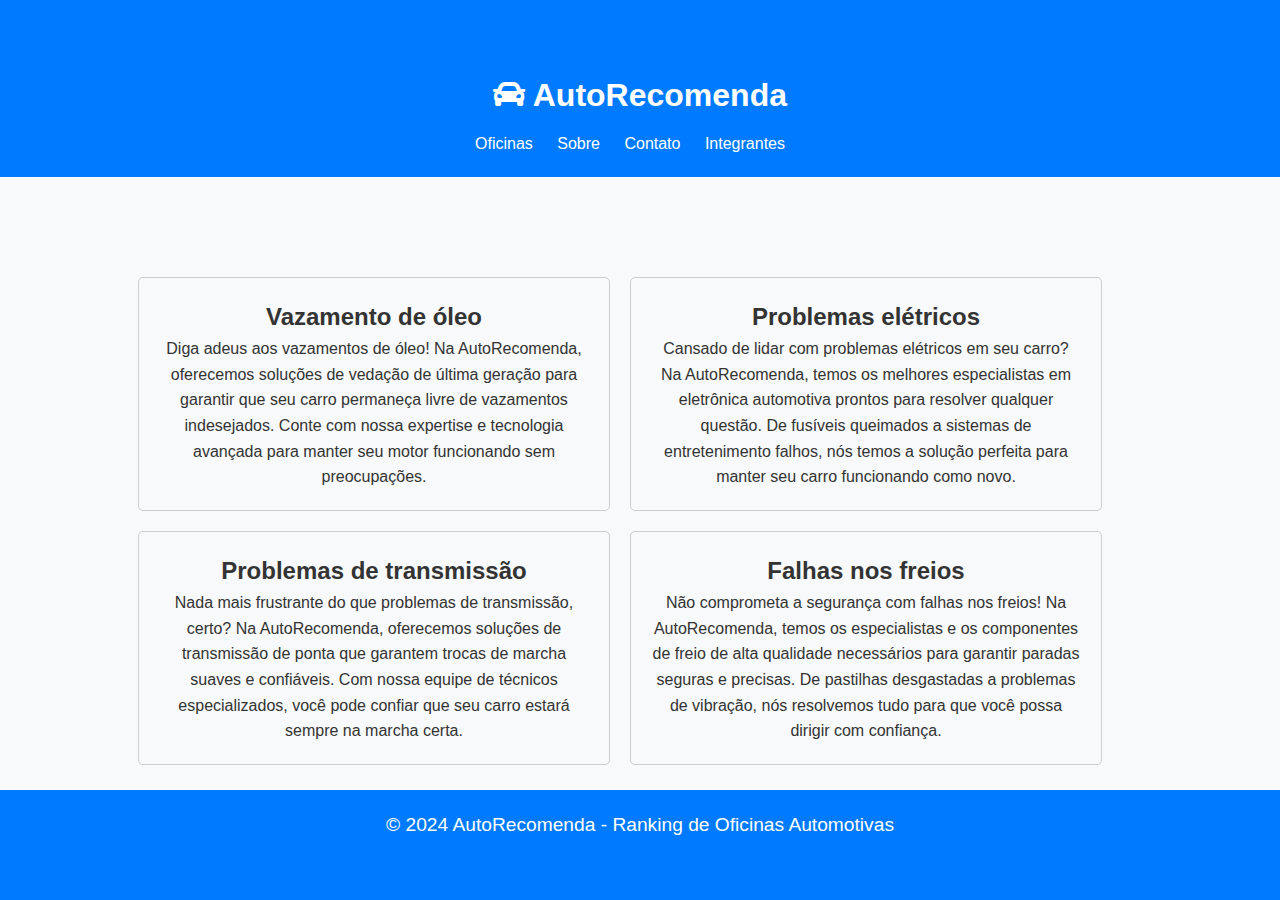
<file: front-end/index.html>
<!DOCTYPE html>
<html lang="pt-br">
<head>
    <meta charset="UTF-8">
    <meta name="viewport" content="width=device-width, initial-scale=1.0">
    <title>AutoRecomenda - Ranking de Oficinas Automotivas</title>
    <link rel="stylesheet" href="./css/styles.css">
    <link rel="stylesheet" href="https://cdnjs.cloudflare.com/ajax/libs/font-awesome/5.15.4/css/all.min.css">
    <link rel="icon" href="./images/favicon-autorecomenda.png" type="image/png">
    <style>
        .container {
            text-align: center;
            padding-top: 50px;
            overflow: auto;
        }

        .text-box {
            width: calc(50% - 40px);
            margin: 10px;
            padding: 20px;
            background-color: #f8f9fa;
            border: 1px solid #ccc;
            border-radius: 5px;
            box-sizing: border-box;
            float: left;
        }
    </style>
</head>
<body>
    <header>
        <div class="container">
            <h1><i class="fas fa-car"></i> AutoRecomenda</h1>
            <nav>
                <ul>
                    <li><a href="./pages/search.html" target="_blank">Oficinas</a></li>
                    <li><a href="./pages/about.html" target="_blank">Sobre</a></li>
                    <li><a href="./pages/contact.html" target="_blank">Contato</a></li>
                    <li><a href="./pages/team.html" target="_blank">Integrantes</a></li>
                </ul>
            </nav>
        </div>
    </header>

    <main>
        <div class="container">
            <div class="text-box">
                <h2>Vazamento de óleo</h2>
                <p>Diga adeus aos vazamentos de óleo! Na AutoRecomenda, oferecemos soluções de vedação de última geração para garantir que seu carro permaneça livre de vazamentos indesejados. Conte com nossa expertise e tecnologia avançada para manter seu motor funcionando sem preocupações.</p>
            </div>
            <div class="text-box">
                <h2>Problemas elétricos</h2>
                <p>Cansado de lidar com problemas elétricos em seu carro? Na AutoRecomenda, temos os melhores especialistas em eletrônica automotiva prontos para resolver qualquer questão. De fusíveis queimados a sistemas de entretenimento falhos, nós temos a solução perfeita para manter seu carro funcionando como novo.</p>
            </div>
            <div class="text-box">
                <h2>Problemas de transmissão</h2>
                <p>Nada mais frustrante do que problemas de transmissão, certo? Na AutoRecomenda, oferecemos soluções de transmissão de ponta que garantem trocas de marcha suaves e confiáveis. Com nossa equipe de técnicos especializados, você pode confiar que seu carro estará sempre na marcha certa.</p>
            </div>
            <div class="text-box">
                <h2>Falhas nos freios</h2>
                <p>Não comprometa a segurança com falhas nos freios! Na AutoRecomenda, temos os especialistas e os componentes de freio de alta qualidade necessários para garantir paradas seguras e precisas. De pastilhas desgastadas a problemas de vibração, nós resolvemos tudo para que você possa dirigir com confiança.</p>
            </div>
        </div>
    </main>

    <footer>
        <p>&copy; 2024 AutoRecomenda - Ranking de Oficinas Automotivas</p>
    </footer>
</body>
</html>
</file>
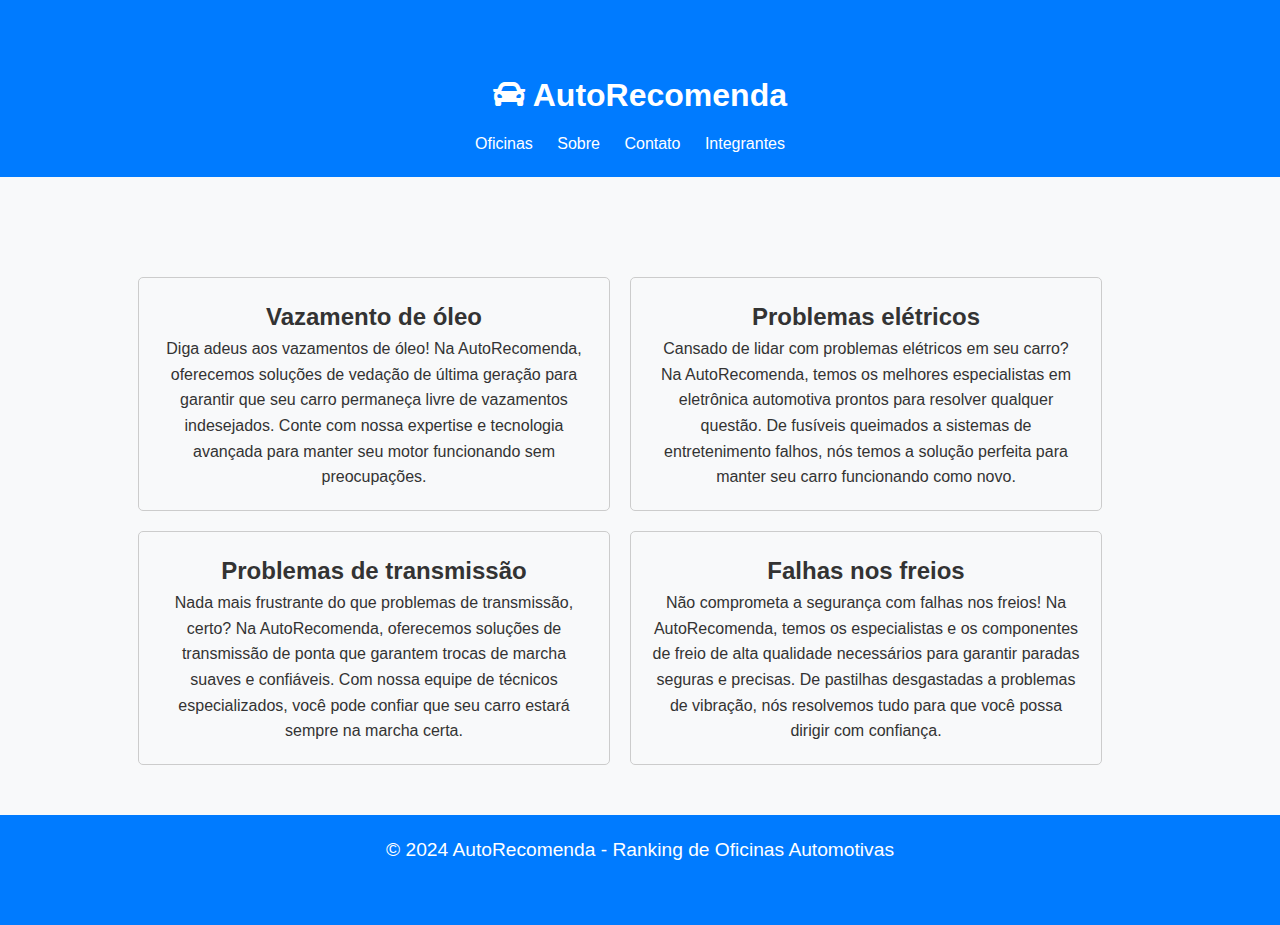
<file: 2SPRINT/frontend_engineering/index.html>
<!DOCTYPE html>
<html lang="pt-br">
  <head>
    <meta charset="UTF-8" />
    <meta name="viewport" content="width=device-width, initial-scale=1.0" />
    <title>AutoRecomenda - Ranking de Oficinas Automotivas</title>
    <link rel="stylesheet" href="./css/styles.css" />
    <link
      rel="stylesheet"
      href="https://cdnjs.cloudflare.com/ajax/libs/font-awesome/5.15.4/css/all.min.css"
    />
    <link
      rel="icon"
      href="./images/favicon-autorecomenda.png"
      type="image/png"
    />
  </head>
  <body>
    <header role="banner">
      <div class="container">
        <h1><i class="fas fa-car"></i> AutoRecomenda</h1>
        <nav role="navigation" aria-label="Menu Principal">
          <ul>
            <li><a href="./pages/search.html" target="_blank">Oficinas</a></li>
            <li><a href="./pages/about.html">Sobre</a></li>
            <li><a href="./pages/contact.html">Contato</a></li>
            <li><a href="./pages/team.html">Integrantes</a></li>
          </ul>
        </nav>
      </div>
    </header>

    <main>
      <div class="container">
        <div class="text-box" aria-labelledby="vazamento-oleo">
          <h2 id="vazamento-oleo">Vazamento de óleo</h2>
          <p>
            Diga adeus aos vazamentos de óleo! Na AutoRecomenda, oferecemos
            soluções de vedação de última geração para garantir que seu carro
            permaneça livre de vazamentos indesejados. Conte com nossa expertise
            e tecnologia avançada para manter seu motor funcionando sem
            preocupações.
          </p>
        </div>
        <div class="text-box" aria-labelledby="problemas-eletricos">
          <h2 id="problemas-eletricos">Problemas elétricos</h2>
          <p>
            Cansado de lidar com problemas elétricos em seu carro? Na
            AutoRecomenda, temos os melhores especialistas em eletrônica
            automotiva prontos para resolver qualquer questão. De fusíveis
            queimados a sistemas de entretenimento falhos, nós temos a solução
            perfeita para manter seu carro funcionando como novo.
          </p>
        </div>
        <div class="text-box" aria-labelledby="problemas-transmissao">
          <h2 id="problemas-transmissao">Problemas de transmissão</h2>
          <p>
            Nada mais frustrante do que problemas de transmissão, certo? Na
            AutoRecomenda, oferecemos soluções de transmissão de ponta que
            garantem trocas de marcha suaves e confiáveis. Com nossa equipe de
            técnicos especializados, você pode confiar que seu carro estará
            sempre na marcha certa.
          </p>
        </div>
        <div class="text-box" aria-labelledby="falhas-freios">
          <h2 id="falhas-freios">Falhas nos freios</h2>
          <p>
            Não comprometa a segurança com falhas nos freios! Na AutoRecomenda,
            temos os especialistas e os componentes de freio de alta qualidade
            necessários para garantir paradas seguras e precisas. De pastilhas
            desgastadas a problemas de vibração, nós resolvemos tudo para que
            você possa dirigir com confiança.
          </p>
        </div>
      </div>
    </main>

    <footer role="contentinfo">
      <p>&copy; 2024 AutoRecomenda - Ranking de Oficinas Automotivas</p>
    </footer>
  </body>
</html>
</file>
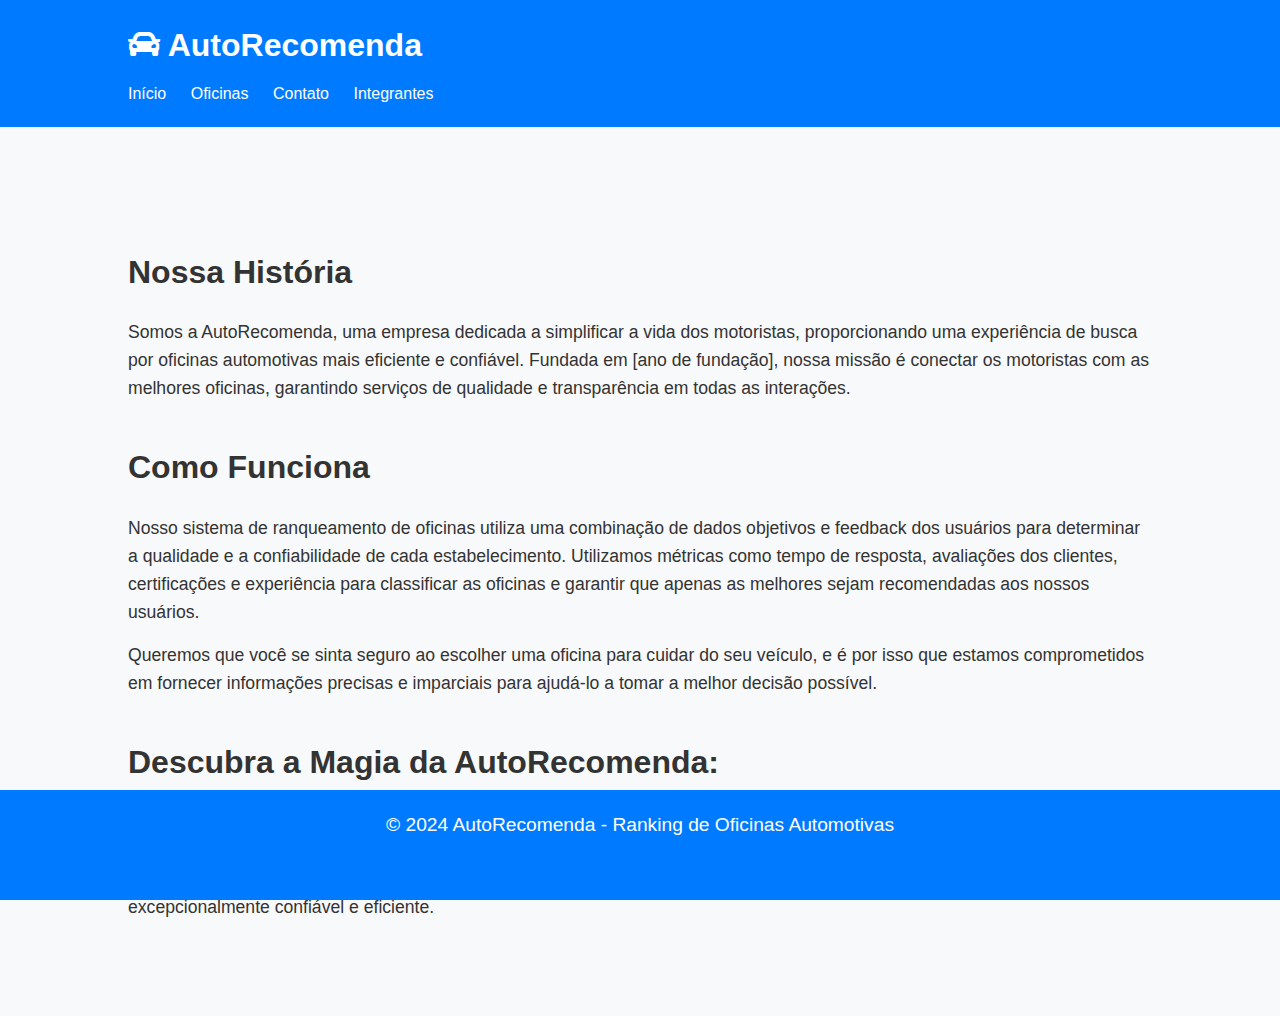
<file: front-end/pages/about.html>
<!DOCTYPE html>
<html lang="pt-br">
<head>
    <meta charset="UTF-8">
    <meta name="viewport" content="width=device-width, initial-scale=1.0">
    <title>Sobre a AutoRecomenda</title>
    <link rel="stylesheet" href="../css/styles.css">
    <link rel="stylesheet" href="../css/about_style.css">
    <link rel="stylesheet" href="https://cdnjs.cloudflare.com/ajax/libs/font-awesome/5.15.4/css/all.min.css">
    <link rel="icon" href="../images/favicon-autorecomenda.png" type="image/png">
</head>
<body>
    <header>
        <div class="container">
            <h1><i class="fas fa-car"></i> AutoRecomenda</h1>
            <nav>
                <ul>
                    <li><a href="../index.html">Início</a></li>
                    <li><a href="./search.html">Oficinas</a></li>
                    <li><a href="./contact.html">Contato</a></li>
                    <li><a href="./team.html">Integrantes</a></li>
                </ul>
            </nav>
        </div>
    </header>

    <main>
        <section class="about">
            <div class="container">
                <h2>Nossa História</h2>
                <p>Somos a AutoRecomenda, uma empresa dedicada a simplificar a vida dos motoristas, proporcionando uma experiência de busca por oficinas automotivas mais eficiente e confiável. Fundada em [ano de fundação], nossa missão é conectar os motoristas com as melhores oficinas, garantindo serviços de qualidade e transparência em todas as interações.</p>
                
                <h2>Como Funciona</h2>
                <p>Nosso sistema de ranqueamento de oficinas utiliza uma combinação de dados objetivos e feedback dos usuários para determinar a qualidade e a confiabilidade de cada estabelecimento. Utilizamos métricas como tempo de resposta, avaliações dos clientes, certificações e experiência para classificar as oficinas e garantir que apenas as melhores sejam recomendadas aos nossos usuários.</p>
                
                <p>Queremos que você se sinta seguro ao escolher uma oficina para cuidar do seu veículo, e é por isso que estamos comprometidos em fornecer informações precisas e imparciais para ajudá-lo a tomar a melhor decisão possível.</p>

                <h2>Descubra a Magia da AutoRecomenda:</h2>
                <p>Na AutoRecomenda, nossa abordagem é revolucionária. Utilizando Inteligência Artificial e análise de dados, nossa plataforma classifica as oficinas automotivas com precisão milimétrica. Nossa IA aprende continuamente com cada interação, enquanto nossa análise de dados identifica padrões de desempenho e tendências futuras. O resultado? Uma experiência automotiva excepcionalmente confiável e eficiente.</p>
            </div>
        </section>
    </main>

    <footer>
        <p>&copy; 2024 AutoRecomenda - Ranking de Oficinas Automotivas</p>
    </footer>
</body>
</html>
</file>
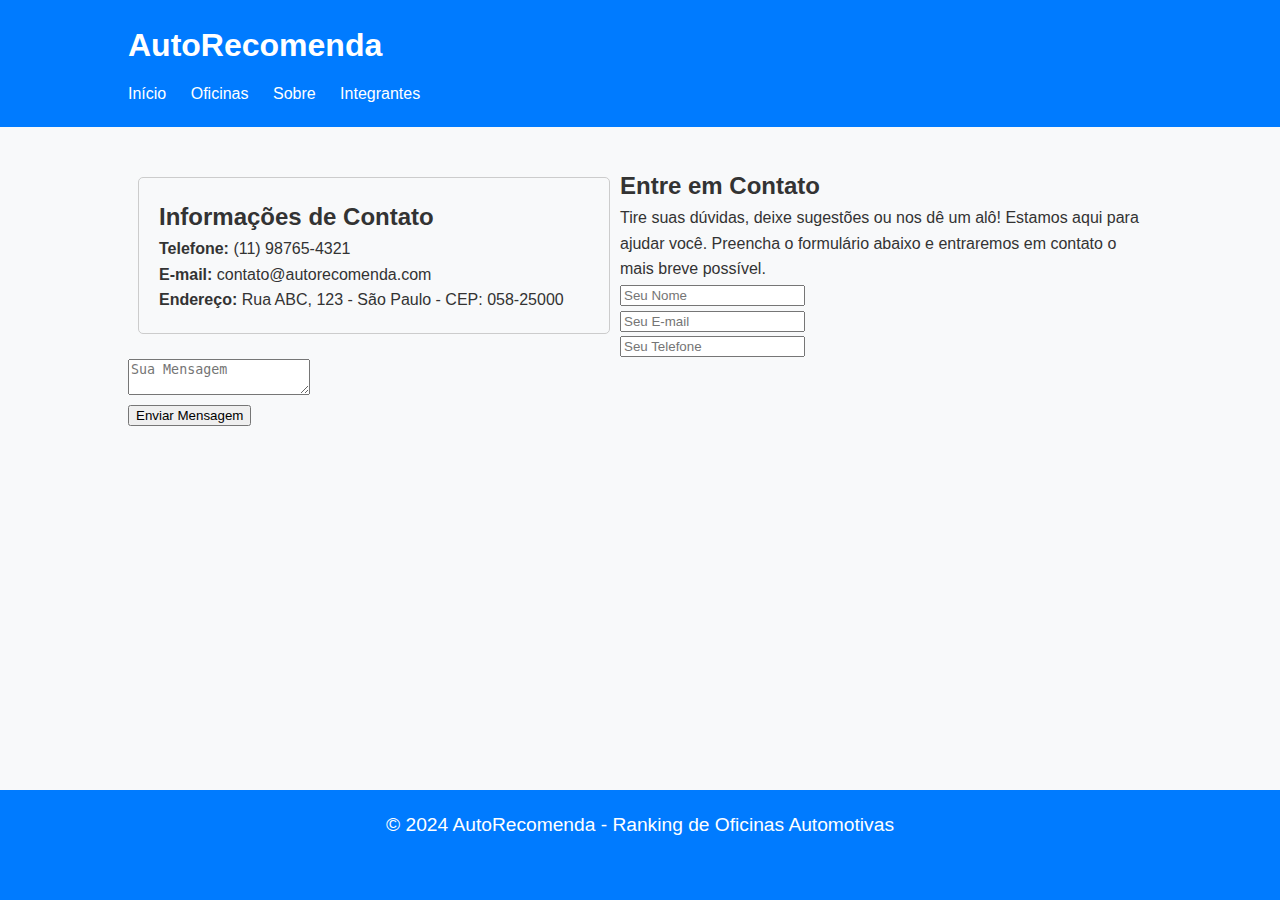
<file: front-end/pages/contact.html>
<!DOCTYPE html>
<html lang="pt-br">
<head>
    <meta charset="UTF-8">
    <meta name="viewport" content="width=device-width, initial-scale=1.0">
    <title>Contato - AutoRecomenda</title>
    <link rel="stylesheet" href="../css/styles.css">
    <link rel="stylesheet" href="../css/contact_style.css">
    <link rel="icon" href="../images/favicon-autorecomenda.png" type="image/png">
</head>
<body>
    <header>
        <div class="container">
            <h1><i class="fas fa-car"></i> AutoRecomenda</h1>
            <nav>
                <ul>
                    <li><a href="../index.html">Início</a></li>
                    <li><a href="./search.html">Oficinas</a></li>
                    <li><a href="./about.html">Sobre</a></li>
                    <li><a href="./team.html">Integrantes</a></li>
                </ul>
            </nav>
        </div>
    </header>

    <main>
        <section class="contact">
            <div class="container">
                <div class="contact-info">
                    <h2>Informações de Contato</h2>
                    <p><strong>Telefone:</strong> (11) 98765-4321</p>
                    <p><strong>E-mail:</strong> contato@autorecomenda.com</p>
                    <p><strong>Endereço:</strong> Rua ABC, 123 - São Paulo - CEP: 058-25000</p>
                    <div class="social-links">
                        <a href="https://www.facebook.com/seu_facebook" target="_blank"><i class="fab fa-facebook-f"></i></a>
                        <a href="https://www.instagram.com/seu_instagram" target="_blank"><i class="fab fa-instagram"></i></a>
                        <a href="https://www.youtube.com/seu_canal" target="_blank"><i class="fab fa-youtube"></i></a>
                    </div>
                </div>
                <div class="contact-form">
                    <h2>Entre em Contato</h2>
                    <p>Tire suas dúvidas, deixe sugestões ou nos dê um alô! Estamos aqui para ajudar você. Preencha o formulário abaixo e entraremos em contato o mais breve possível.</p>
                    <form action="#" method="POST">
                        <div class="form-group">
                            <input type="text" name="name" placeholder="Seu Nome" required>
                        </div>
                        <div class="form-group">
                            <input type="email" name="email" placeholder="Seu E-mail" required>
                        </div>
                        <div class="form-group">
                            <input type="tel" name="phone" placeholder="Seu Telefone" required>
                        </div>
                        <div class="form-group">
                            <textarea name="message" placeholder="Sua Mensagem" required></textarea>
                        </div>
                        <div class="form-group">
                            <button type="submit">Enviar Mensagem</button>
                        </div>
                    </form>
                </div>
            </div>
        </section>
    </main>

    <footer>
        <p>&copy; 2024 AutoRecomenda - Ranking de Oficinas Automotivas</p>
    </footer>
</body>
</html>
</file>
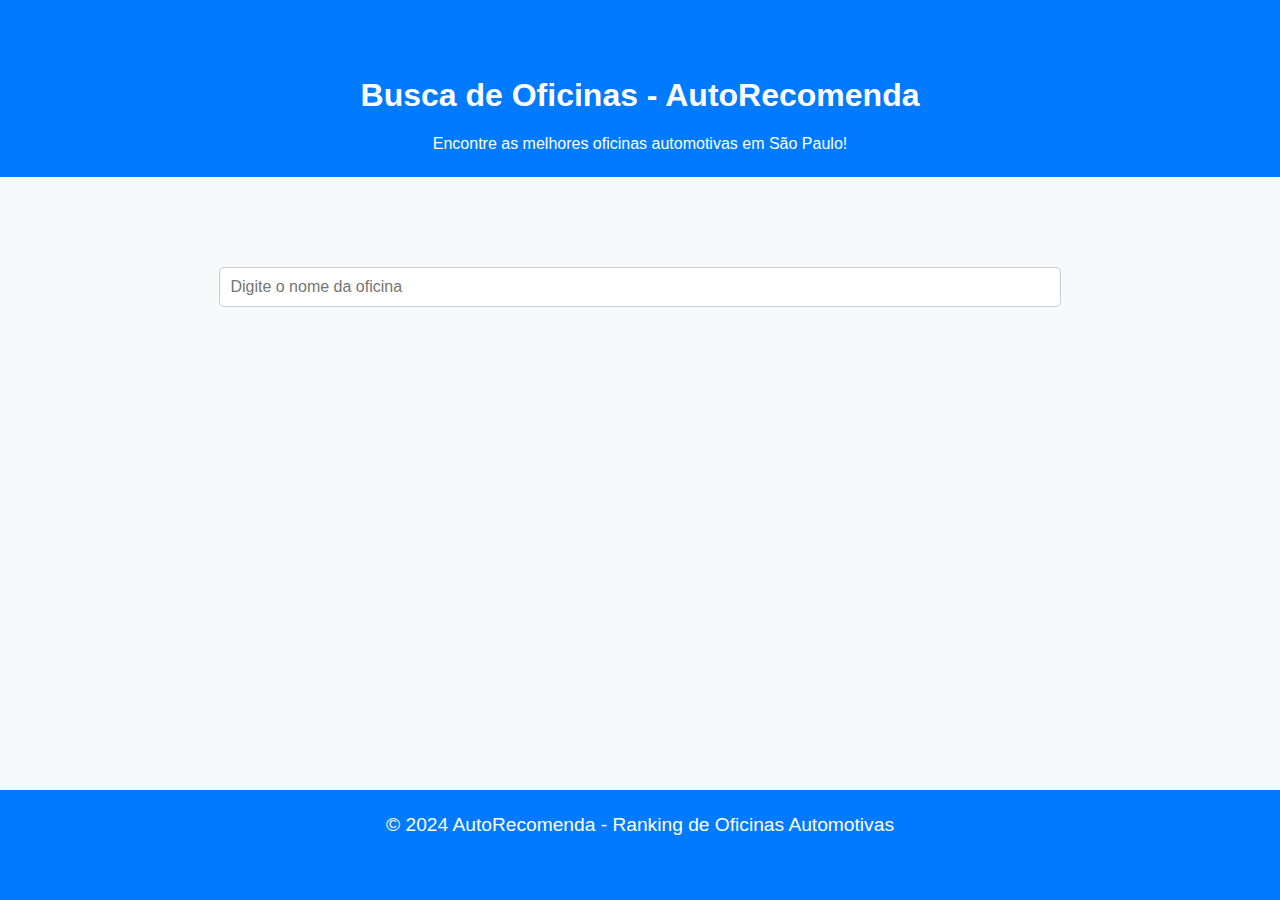
<file: front-end/pages/search.html>
<!DOCTYPE html>
<html lang="pt-br">
<head>
    <meta charset="UTF-8">
    <meta name="viewport" content="width=device-width, initial-scale=1.0">
    <title>Busca de Oficinas - AutoRecomenda</title>
    <link rel="stylesheet" href="../css/styles.css">
    <link rel="icon" href="../images/favicon-autorecomenda.png" type="image/png">
    <style>
        .container {
            text-align: center;
            margin-top: 50px;
        }

        #searchInput {
            width: 80%;
            padding: 10px;
            font-size: 16px;
            border: 1px solid #ccc;
            border-radius: 5px;
            margin-bottom: 20px;
        }

        #results {
            list-style: none;
            padding: 0;
        }

        #results li {
            margin-bottom: 10px;
        }
    </style>
</head>
<body>
    <header>
        <div class="container">
            <h1>Busca de Oficinas - AutoRecomenda</h1>
            <p>Encontre as melhores oficinas automotivas em São Paulo!</p>
        </div>
    </header>

    <main>
        <div class="container">
            <input type="text" id="searchInput" placeholder="Digite o nome da oficina">
            <ul id="results"></ul>
        </div>
    </main>

    <footer>
        <p>&copy; 2024 AutoRecomenda - Ranking de Oficinas Automotivas</p>
    </footer>

    <script>
        document.getElementById('searchInput').addEventListener('input', function() {
            const query = this.value.trim().toLowerCase();
            const results = document.getElementById('results');
            results.innerHTML = '';

            if (!query) {
                return;
            }

            fetch('../database/database.json')
                .then(response => response.json())
                .then(data => {
                    const filteredData = data.filter(oficina => oficina.nome.toLowerCase().includes(query));
                    filteredData.forEach(oficina => {
                        const listItem = document.createElement('li');
                        listItem.textContent = `${oficina.nome} - ${oficina.endereco} (Score: ${oficina.score})`;
                        results.appendChild(listItem);
                    });
                })
                .catch(error => console.error('Erro ao carregar dados:', error));
        });
    </script>
</body>
</html>
</file>
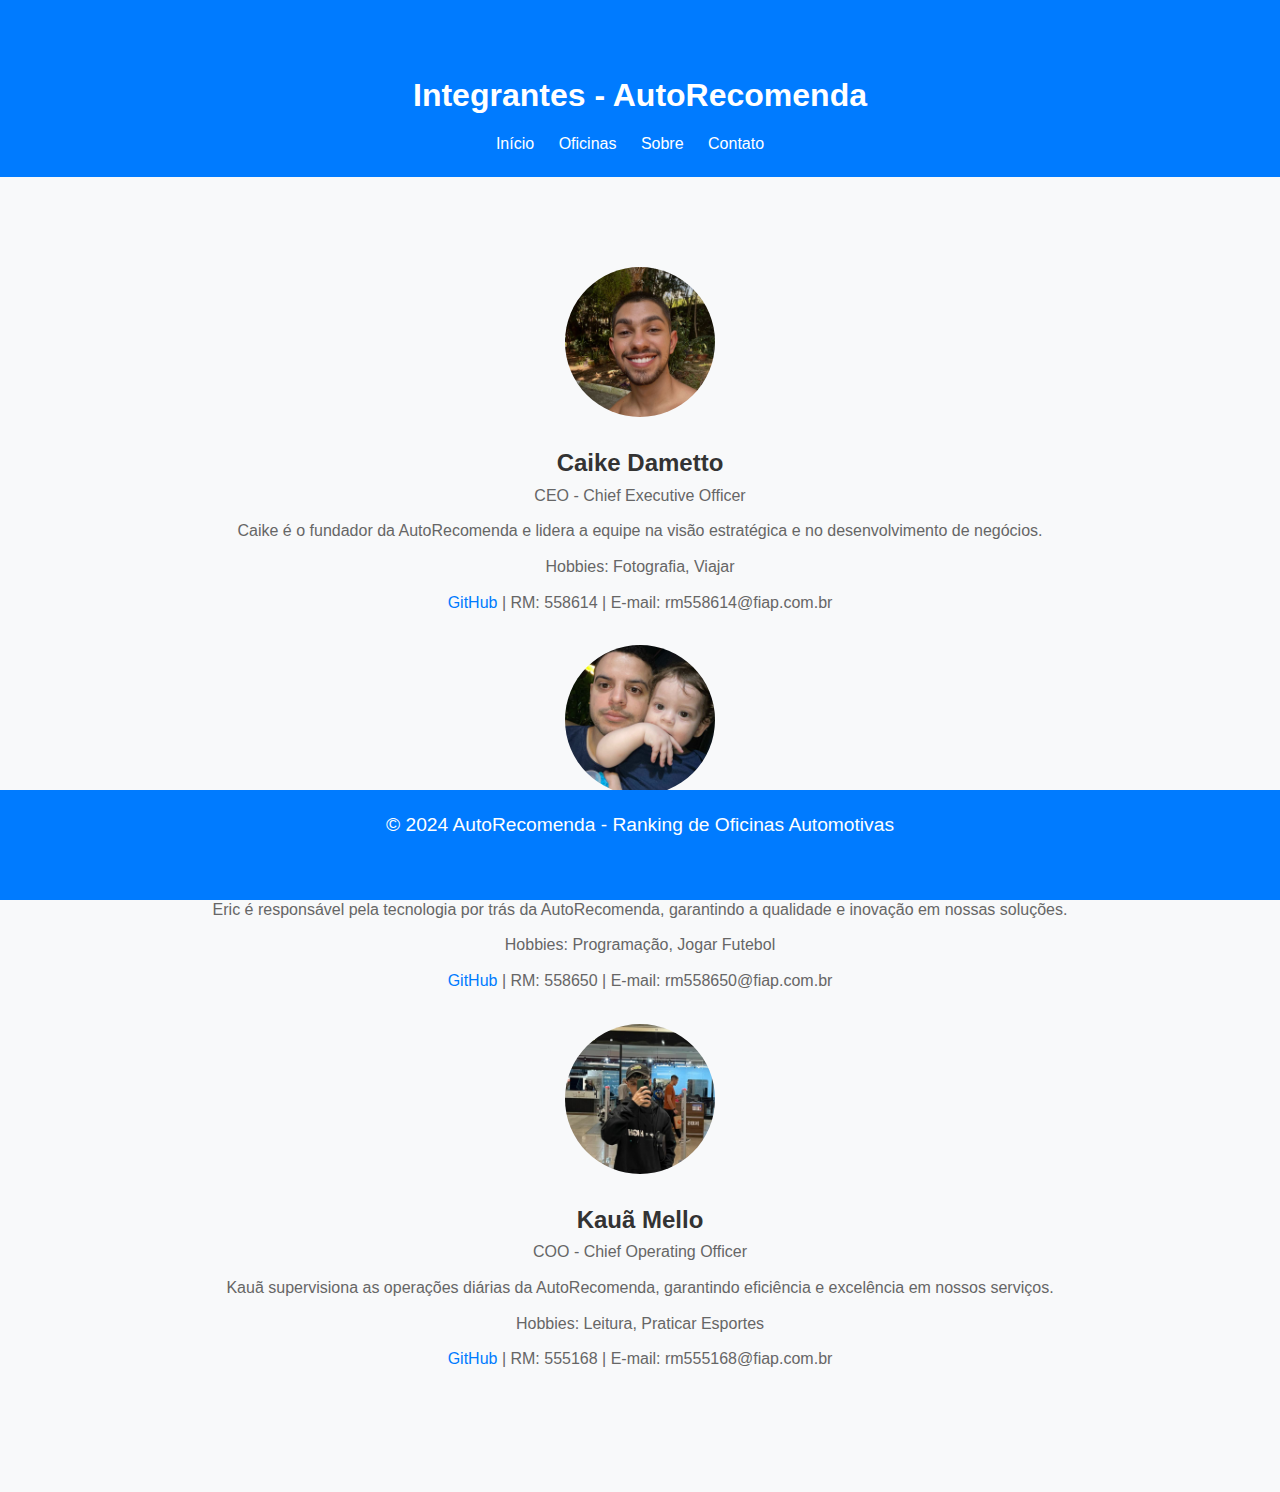
<file: front-end/pages/team.html>
<!DOCTYPE html>
<html lang="pt-br">
<head>
    <meta charset="UTF-8">
    <meta name="viewport" content="width=device-width, initial-scale=1.0">
    <title>Integrantes - AutoRecomenda</title>
    <link rel="stylesheet" href="../css/styles.css">
    <link rel="icon" href="../images/favicon-autorecomenda.png" type="image/png">
    <style>
        .container {
            text-align: center;
            margin-top: 50px;
        }

        .integrante {
            margin-bottom: 30px;
        }

        .integrante h2 {
            color: #333;
        }

        .integrante p {
            color: #666;
            margin-bottom: 10px;
        }

        .integrante img {
            width: 150px;
            height: 150px;
            border-radius: 50%;
            margin-bottom: 20px;
        }

        .integrante a {
            color: #007bff;
            text-decoration: none;
        }
    </style>
</head>
<body>
    <header>
        <div class="container">
            <h1>Integrantes - AutoRecomenda</h1>
            <nav>
                <ul>
                    <li><a href="../index.html">Início</a></li>
                    <li><a href="./search.html">Oficinas</a></li>
                    <li><a href="./about.html">Sobre</a></li>
                    <li><a href="./contact.html">Contato</a></li>
                </ul>
            </nav>
        </div>
    </header>

    <main>
        <div class="container">
            <div class="integrante">
                <img src="../images/foto-caike-dametto-ceo" alt="Foto de Caike Dametto">
                <h2>Caike Dametto</h2>
                <p>CEO - Chief Executive Officer</p>
                <p>Caike é o fundador da AutoRecomenda e lidera a equipe na visão estratégica e no desenvolvimento de negócios.</p>
                <p>Hobbies: Fotografia, Viajar</p>
                <p><a href="https://github.com/Dametto98" target="_blank">GitHub</a> | RM: 558614 | E-mail: rm558614@fiap.com.br</p>
            </div>

            <div class="integrante">
                <img src="../images/foto-eric-rodrigues-cto" alt="Foto de Eric Rodrigues">
                <h2>Eric Rodrigues</h2>
                <p>CTO - Chief Technology Officer</p>
                <p>Eric é responsável pela tecnologia por trás da AutoRecomenda, garantindo a qualidade e inovação em nossas soluções.</p>
                <p>Hobbies: Programação, Jogar Futebol</p>
                <p><a href="https://github.com/eric1014" target="_blank">GitHub</a> | RM: 558650 | E-mail: rm558650@fiap.com.br</p>
            </div>

            <div class="integrante">
                <img src="../images/foto-kaua-mello-coo" alt="Foto de Kauã Mello">
                <h2>Kauã Mello</h2>
                <p>COO - Chief Operating Officer</p>
                <p>Kauã supervisiona as operações diárias da AutoRecomenda, garantindo eficiência e excelência em nossos serviços.</p>
                <p>Hobbies: Leitura, Praticar Esportes</p>
                <p><a href="https://github.com/kauameloo" target="_blank">GitHub</a> | RM: 555168 | E-mail: rm555168@fiap.com.br</p>
            </div>
        </div>
        <div style="height: 50px;"></div>
    </main>

    <footer>
        <p>&copy; 2024 AutoRecomenda - Ranking de Oficinas Automotivas</p>
    </footer>
</body>
</html>
</file>
<file: front-end/css/about_style.css>
header {
    background-color: #007bff;
  }
  
  header h1 {
    font-size: 2rem;
    margin-bottom: 10px;
  }
  
  nav ul li a {
    color: #fff;
    text-decoration: none;
  }
  
  nav ul li a:hover {
    text-decoration: underline;
  }
  

  .about {
    padding: 40px 0;
    background-color: #f8f9fa;
  }
  
  .about h2 {
    font-size: 2rem;
    margin-bottom: 20px;
  }
  
  .about p {
    font-size: 1.1rem;
    margin-bottom: 15px;
  }
  
  footer {
    position: fixed;
    bottom: 0;
    width: 100%;
    height: 70px;
    background-color: #007bff;
    color: #fff;
    text-align: center;
    padding: 20px 0;
    font-size: 1.2rem;
  }
</file>
<file: front-end/css/contact_style.css>
.contact-container {
    text-align: center;
    padding-top: 50px;
    overflow: auto;
}

.contact-info {
    width: calc(50% - 40px);
    margin: 10px;
    padding: 20px;
    background-color: #f8f9fa;
    border: 1px solid #ccc;
    border-radius: 5px;
    box-sizing: border-box;
    float: left;
}
</file>
<file: front-end/css/styles.css>
/* Reset CSS */
body, h1, h2, h3, h4, h5, h6, p, ul, li {
  margin: 0;
  padding: 0;
}

/* Global Styles */
body {
  font-family: Arial, sans-serif;
  background-color: #f8f9fa;
  color: #333;
  line-height: 1.6;
}

.container {
  width: 80%;
  margin: 0 auto;
}

header {
  background-color: #007bff; /* Azul que transmite confiança */
  color: #fff;
  padding: 20px 0;
}

header h1 {
  font-size: 2rem;
  margin-bottom: 10px;
}

nav ul {
  list-style-type: none;
}

nav ul li {
  display: inline;
  margin-right: 20px;
}

nav ul li a {
  color: #fff;
  text-decoration: none;
}

nav ul li a:hover {
  text-decoration: underline;
}

main {
  padding: 40px 0;
}

.about {
  text-align: center;
  padding-top: 50px;
  overflow: auto;
}

.about .container {
  text-align: left;
}

.about h2 {
  margin-top: 40px;
}

.about p {
  margin-bottom: 20px;
}

footer {
  position: fixed;
  bottom: 0;
  width: 100%;
  height: 70px;
  background-color: #007bff;
  color: #fff;
  text-align: center;
  padding: 20px 0;
  font-size: 1.2rem;
}
</file>
<file: 2SPRINT/frontend_engineering/css/styles.css>
/* Reset CSS */
body, h1, h2, h3, h4, h5, h6, p, ul, li {
  margin: 0;
  padding: 0;
}

/*----------- Global Styles -----------*/
body {
  font-family: Arial, sans-serif;
  background-color: #f8f9fa;
  color: #333;
  line-height: 1.6;
}

.container {
  width: 80%;
  margin: 0 auto;
  text-align: center;
  padding-top: 50px;
  overflow: auto;
}

header {
  background-color: #007bff; /* Azul que transmite confiança */
  color: #fff;
  padding: 20px 0;
}

header h1 {
  font-size: 2rem;
  margin-bottom: 10px;
}

nav ul {
  list-style-type: none;
}

nav ul li {
  display: inline;
  margin-right: 20px;
}

nav ul li a {
  color: #fff;
  text-decoration: none;
}

nav ul li a:hover {
  text-decoration: underline;
}

main {
  padding: 40px 0;
  display: flex;
  align-items: center;
}

.text-box {
  width: calc(50% - 40px);
  margin: 10px;
  padding: 20px;
  background-color: #f8f9fa;
  border: 1px solid #ccc;
  border-radius: 5px;
  box-sizing: border-box;
  float: left;
}



#searchInput {
  width: 80%;
  padding: 10px;
  font-size: 16px;
  border: 1px solid #ccc;
  border-radius: 5px;
  margin-bottom: 20px;
}

#results {
  list-style: none;
  padding: 0;
}

#results li {
  margin-bottom: 10px;
}

.integrante {
  margin-bottom: 30px;
}

.integrante h2 {
  color: #333;
}

.integrante p {
  color: #666;
  margin-bottom: 10px;
}

.integrante img {
  width: 150px;
  height: 150px;
  border-radius: 50%;
  margin-bottom: 20px;
}

.integrante a {
  color: #007bff;
  text-decoration: none;
}

footer {
  /* margin-top: 70px;
  position: sticky; */
  bottom: 0;
  width: 100%;
  height: 70px;
  background-color: #007bff;
  color: #fff;
  text-align: center;
  padding: 20px 0;
  font-size: 1.2rem;
}



/* Media Queries para Tablets */
@media (min-width: 768px) and (max-width: 1023px) {
  main .container {
    padding: 0px;
    width: 85%;
  }

    nav ul {
    text-align: left;
    padding: 0;
    margin: 0;
    display: flex;
    justify-content: space-around;
  }

  nav ul li {
    display: block;
    margin: 10px 0;
  }

  .text-box {
    width: auto;
  }

  .integrante img {
    width: 150px;
    height: 150px;
  }
}

/* Media Queries para Dispositivos Móveis */
@media (max-width: 767px) {
  body {
    font-size: 0.875rem;
  }

  header h1, footer p {
    font-size: 1.25rem;
  }

  nav ul li a {
    font-size: 1rem;
    padding: 10px 0;
    display: block;
    width: 100%;
  }

  .text-box h2, .integrante h2 {
    font-size: 1.5rem;
  }

  .text-box p, .integrante p {
    font-size: 1rem;
  }

  .submit-button {
    font-size: 1rem;
  }

  .container {
    width: 90%;
    padding: 20px 10px;
  }

  header h1 {
    font-size: 1.5rem;
  }

  nav ul {
    text-align: left;
    padding: 0;
    margin: 0;
    display: flex;
    justify-content: space-around;
  }

  nav ul li {
    display: block;
    margin: 10px 0;
  }

  .text-box {
    width: 100%;
    margin: 10px 0;
  }

  .integrante img {
    width: 100px;
    height: 100px;
  }

  footer {
    font-size: 1rem;
  }
}
</file>
